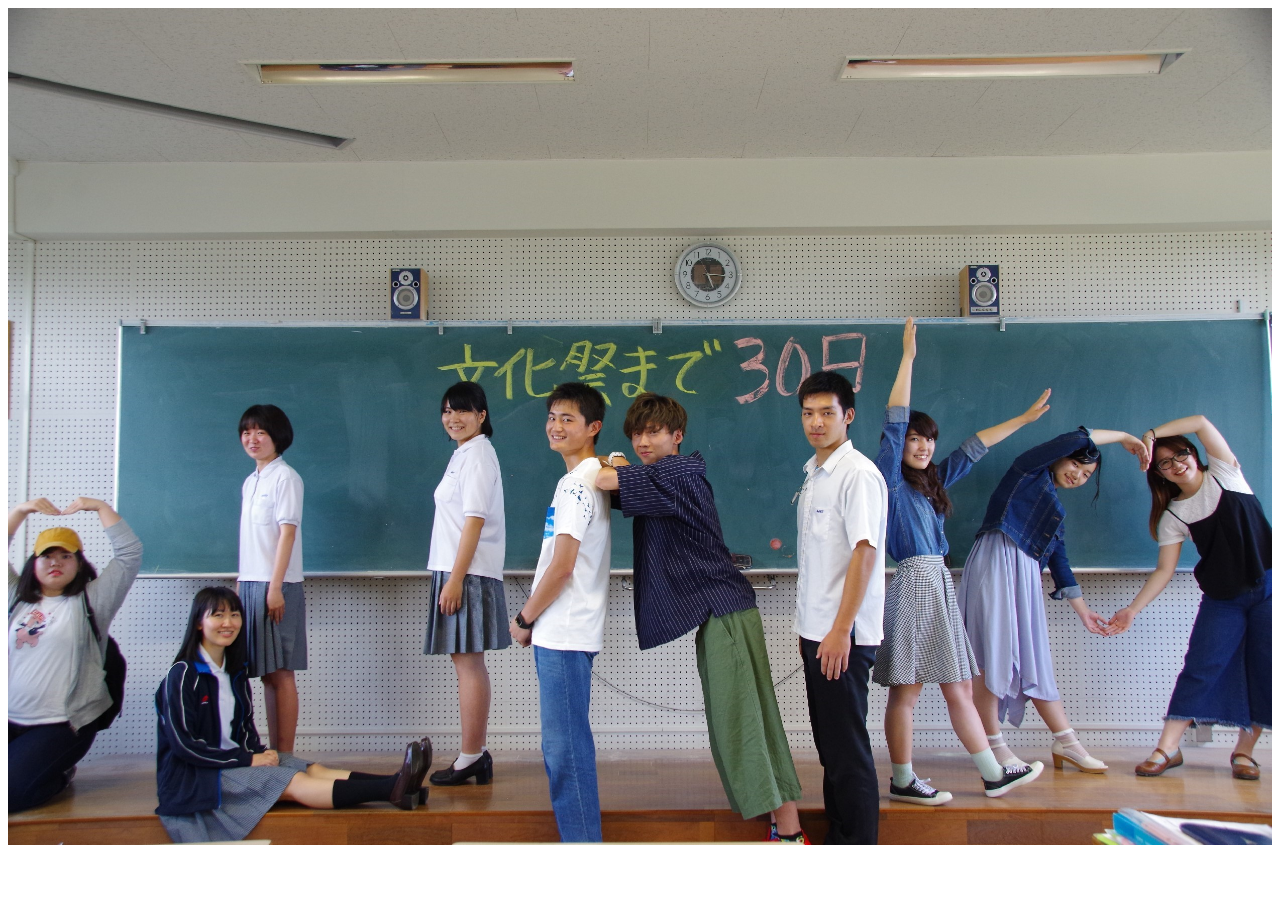
<file: School_FES/html/tizu.html>
<!DOCTYPE html>
<html lang="ja">
  <head>
    <meta charset="utf-8">
    </head>

    <body>
      <img src="../image/カウントダウン(20170715)_170802_0003.jpg" alt="error"width="100%"height="100%">
    </body>
</file>
